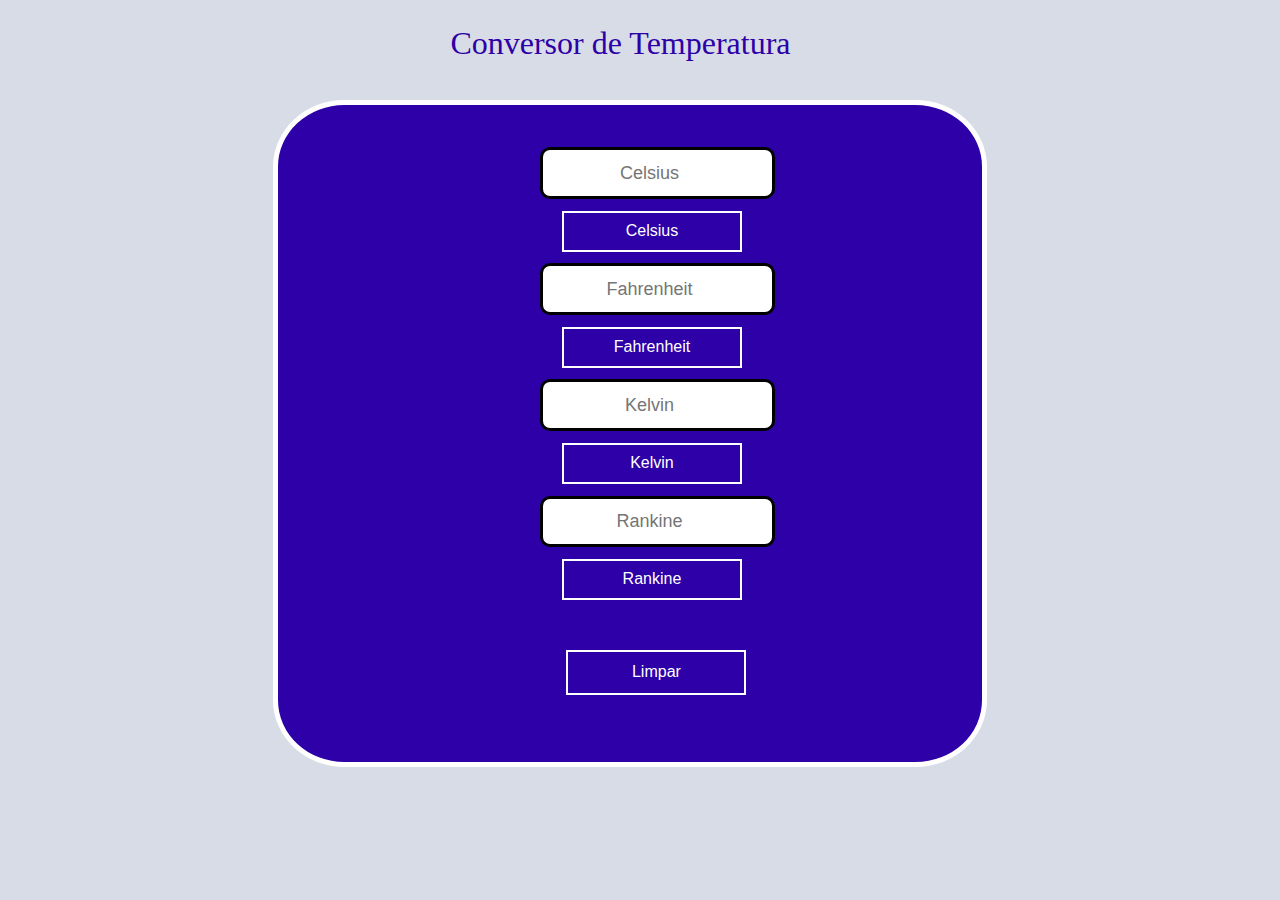
<file: index.html>
<!DOCTYPE html>
<html lang="en">
<head>
    <meta charset="UTF-8">
    <meta http-equiv="X-UA-Compatible" content="IE=edge">
    <meta name="viewport" content="width=device-width, initial-scale=1.0">
    <link rel="stylesheet" href="Style.css">
    <title>Document</title> 
</head>
<body>
    <div>
        <div id="titulo">Conversor de Temperatura</div>
        <div id="painel">
            <div class="conv">
              <div>
                <input type="number" id="cels" placeholder="Celsius">
                <button class="botao">Celsius</button>
              </div>
                
                <div>
                    <input type="number" id="fa" placeholder="Fahrenheit">
                    <button class="botao">Fahrenheit</button>
                </div>
                
                <div>
                    <input type="number" id="ke" placeholder="Kelvin">
                    <button class="botao">Kelvin</button>
                </div>
             
                <div>
                    <input type="number" id="ra" placeholder="Rankine">
                    <button class="botao">Rankine</button>
                </div>
                
                <div>
                    <button id="limpar">Limpar</button>
                </div>
                
               </div>  
          
        </div>
        
    </div>
    <script src="Script.js"></script>
</body>
</html>
</file>
<file: Style.css>
body{
   background-color: #d8dce6;
}
#titulo{
    margin-left: 35%;
    font-family:Georgia, 'Times New Roman', Times, serif;
    color: #2D00A8;
    font-size: 2em;
    margin-top: 2%;
}
#painel{
    background-color: #2D00A8;
    width: 55vw;
    height: 73vh;
    margin-left: 21%;
    margin-top: 3%;
    border: 5px solid #fff;
    border-radius: 10%;
}
.conv{
    margin-left: 18%;
    margin-top: 6%;
    width: 5vw;

}
input{
    border: solid 3px #000000;
    width: 25vh;
    height: 4.8vh;
    margin-left: 210%;
    border-radius: 10px;
    font-size: large;
    text-align: center;
    margin-bottom: 13%;
}
button{
    margin-top: 6%;
    padding: 15%;
    margin-bottom: 18%;
    width: 20vh;
    margin-left: 245%;
    font-size: 1rem;
    color: #fff;
    background-color: #2D00A8;
    border: 2px solid #fff;
}
#limpar{
    margin-top: 60%;
    padding: 18%;
    margin-bottom: 18%;
    width: 20vh;
    margin-left: 252%;
    font-size: 1rem;
    color: #ffffff;
    background-color: #2D00A8;
    border: 2px solid #fff;
}
button:hover{
    background-color: #251d57;
}
#limpar:hover{
    background-color: #251d57;
}

@media(max-width: 976PX){
    #titulo{
        margin-left: 30%;
    }
}
@media(max-width: 796PX){
    #titulo{
        margin-left: 25%;
    }
    .conv{
        margin-top: 5%;
        margin-left: 14%;
    }
    button{
        margin-bottom: 25%;
        margin-top: 17%;
        margin-left: 255%;
    }

}
@media(max-width: 694PX){
    #titulo{
        margin-left: 20%;
    }
    .conv{
        margin-top: 8%;
        margin-left: 12%;
    }
    button{
        margin-left: 270%;
    }

}
@media(max-width: 564PX){
    #titulo{
        margin-left: 24%;
        font-size: 1.5rem;
        margin-bottom: 4%;
        margin-top: 3%;
    }
    .conv{
        margin-top: 15%;
        margin-left: 8%;
    }

}
@media(max-width: 478PX){
    #titulo{
        margin-left: 26%;
        font-size: 1.3rem;
        margin-top: 5%;
    }
    .conv{
        margin-top: 16%;
        margin-left: 7%;
    }
    button{
        margin-left: 290%;
    }
    #painel{
        margin-top: 6%;
        width: 60vw;
    }

}
@media(max-width: 394PX){
    #titulo{
        margin-left: 26%;
        font-size: 1.1rem;
        margin-top: 7%;
    }
    .conv{
        margin-top: 2%;
        margin-left: 5%;
    }
    #painel{
        margin-top: 10%;
       height: 65vh;
     }
    input{
        width: 30vw;
  
    }
    button{
        width: 30vw;
        margin-left: 240%;
    }

}
@media(max-width: 390px){
    #painel{
        height: 50vh;
        margin-top: 12%;
        width: 60vw;
    }
    .conv{
        margin-left: 6%;
        margin-top: 18%;
    }
    #limpar{
        margin-top: 400%;
        margin-left: 95%;
    }
}
@media(max-width: 298PX){
    #titulo{
        font-size: 0.8rem;
        margin-left: 20%;
        margin-top: 8%;
    }
    .conv{
        margin-top: 16%;
        margin-left: 5%;
    }
    #painel{
        margin-top: 13%;
       height: 63vh;
       width: 70vw;
       margin-left: 10%;
     }
    input{
        width: 40vw;
    }
    button{
        width: 40vw;
        margin-left: 240%;
    }

}
</file>
